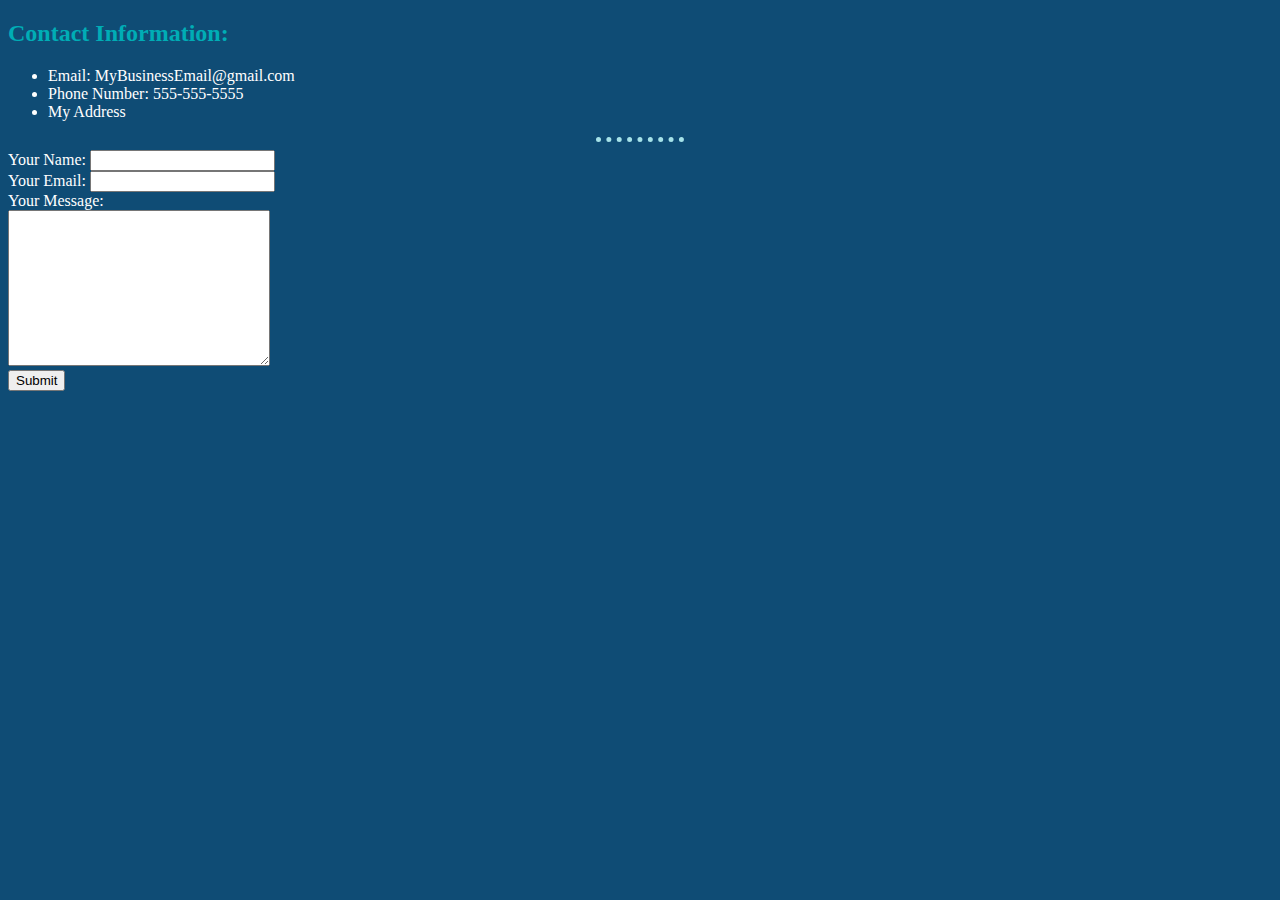
<file: contactme.html>
<!DOCTYPE html>
<html lang="en">
<head>
    <meta charset="UTF-8">
    
    <title>Conctact Me</title>
    <link rel="stylesheet" href="CSS/styles.css">
</head>
<body>
    <h2>Contact Information:</h2>
    <ul>
        <li>Email: MyBusinessEmail@gmail.com</li>
        <li>Phone Number: 555-555-5555</li>
        <li>My Address</li>
    </ul>
    <hr>

    <form  action="mailto:ruizjuan360@gmail.com" method="post" enctype="text/plain">
        <label>Your Name:</label>
        <input type="text" name="yourName" value=""><br>
        <label>Your Email:</label>
        <input type="email" name="yourEmail" value=""><br>
        <label>Your Message:</label><br>
        <textarea name="yourMessage " cols="30" rows="10"></textarea><br>

        <input type="submit" name="">



    </form>
</body>
</html>
</file>
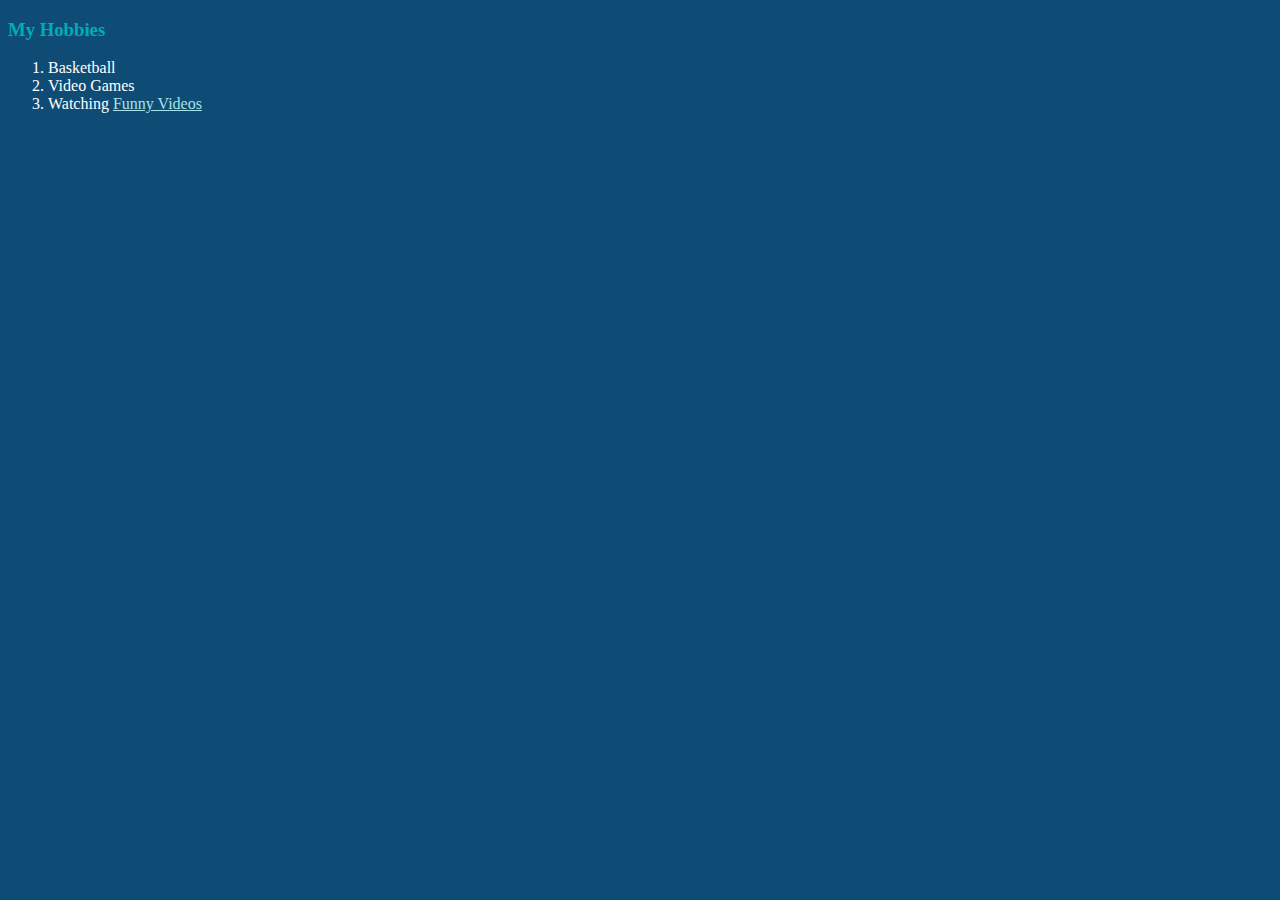
<file: hobbies.html>
<!DOCTYPE html>
<html lang="en">
    <head>
        <meta charset="UTF-8">
        <title>My Hobbies</title>
        <link rel="stylesheet" href="CSS/styles.css">
    </head>
    <body>
        <h3>My Hobbies</h3>
        <ol>
            <li>Basketball</li>
            <li>Video Games</li>
            <li>Watching <a href="https://youtu.be/l-kwt_Ql_tA">Funny Videos</a></li>
        </ol>
    </body>
</html>
</file>
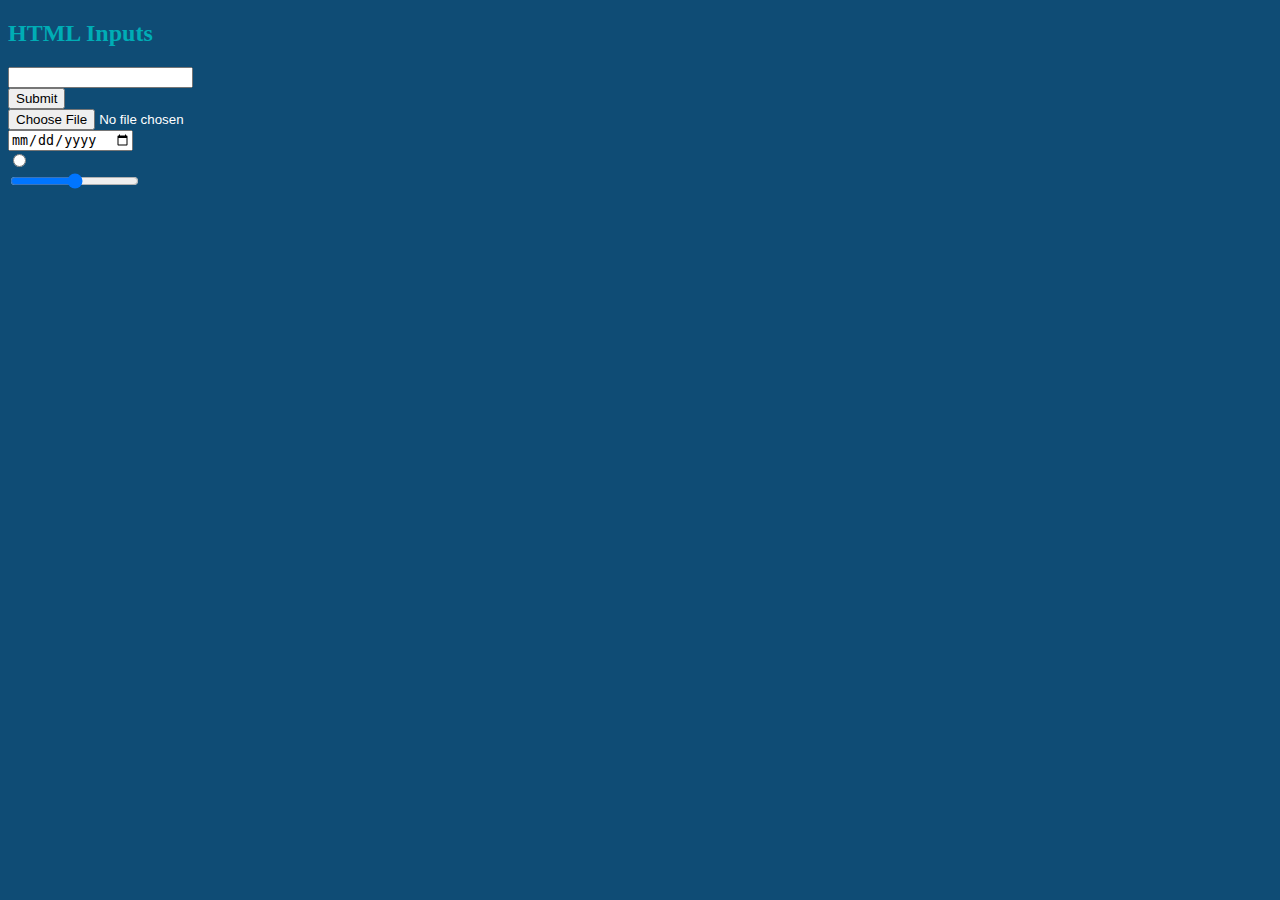
<file: inputes.html>
<!DOCTYPE html>
<html lang="en">
<head>
    <meta charset="UTF-8">
    <title>HTML Inputs</title>
    <link rel="stylesheet" href="CSS/styles.css">
</head>
<body>
    <form>
        <h2>HTML Inputs</h2>
<input type="text"><br>
<input type="submit"><br>
<input type="file"><br>
<input type="date"><br>
<input type="radio"><br>
<input type="range"><br>
    </form>
</body>
</html>
</file>
<file: CSS/styles.css>
body {
    background-color: #0F4C75;
    color: white;
}

hr {            
    border-style: none;  
    border-top-style: dotted;         
    width: 7%; 
    border-color: #A6E3E9;
    border-width: 5px;                      
}

h1 {
    color: #00ADB5;
}

h3 {
    color: #00ADB5;
}
h2 {
    color: #00ADB5;
}

a {
    color: #A6E3E9;
}
</file>
